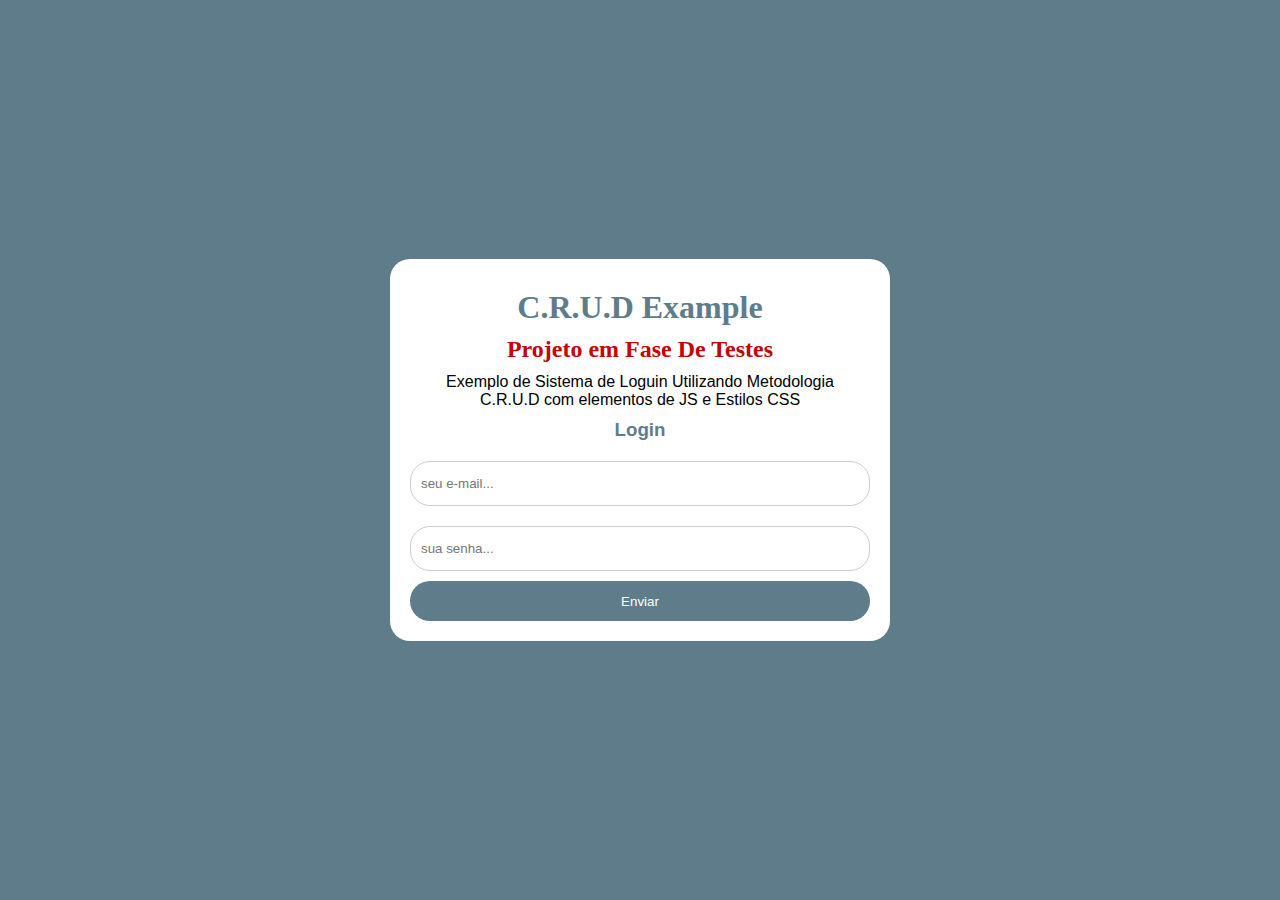
<file: projetocrud/Luiz/crudsite/index.html>
<!DOCTYPE html>
<html lang="en">
<head>
    <meta charset="UTF-8">
    <meta http-equiv="X-UA-Compatible" content="IE=edge">
    <meta name="viewport" content="width=, initial-scale=1.0">
    <title>C.R.U.D Example</title> <!-- Titulo da Pagina na Web-->
</head>
<body>
    <form>
    <h1>C.R.U.D Example</h1> <!-- Titulo 1 da Pagina-->
    <h2>Projeto em Fase De Testes</h2> <!-- Titulo 2 da Pagina-->
    <p> Exemplo de Sistema de Loguin Utilizando Metodologia C.R.U.D com elementos de JS e Estilos CSS</p> <!-- Textos Dentro da Pagina-->
    
    <h3>Login</h3>
    <input id="email" type="text" name="email" placeholder="seu e-mail..." /> <!--id = elemento js, type = tipo do elemento, placeholder = texto que vai aparecer dentro-->
    <input id="password" type="password" name="senha" placeholder="sua senha..."/>
    <input id="submit" type="submit" name="acao" value="Enviar" />
    </form>
    <script src="app.js"></script> <!-- Importando Arquivo JS-->
    <link rel="stylesheet" href="style.css"/><!--Importando Aqrquivo CSS-->
</body>
</html>
</file>
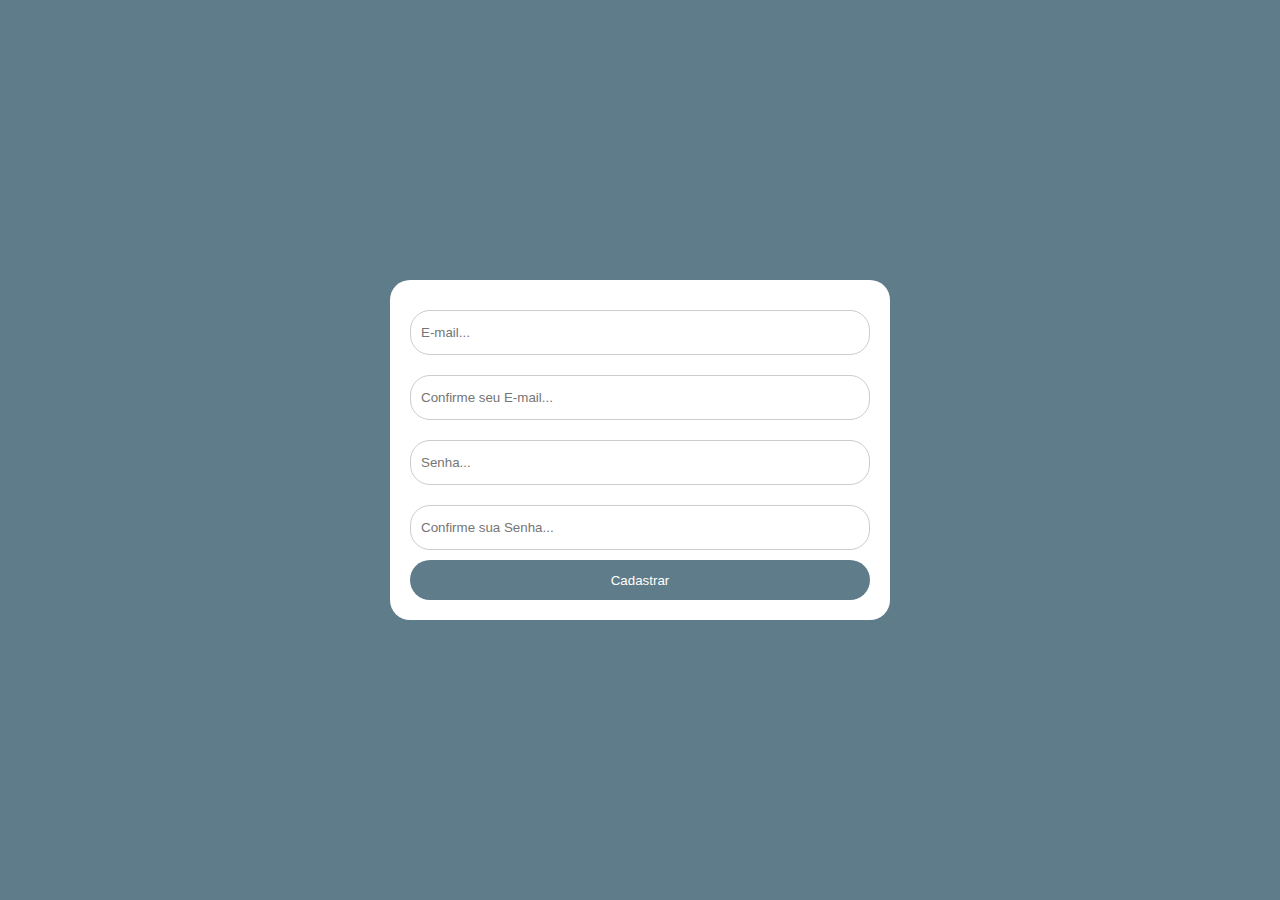
<file: projetocrud/Luiz/crudsite/register.html>
<!DOCTYPE html>
<html lang="en">
<head>
    <title>Crie Sua Conta Gratis</title>
    <meta charset="UTF-8">
    <meta http-equiv="X-UA-Compatible" content="IE=edge">
    <meta name="viewport" content="width=device-width, initial-scale=1.0">
    <link rel="stylesheet" href="style.css"/>
<body>
    <form method="post">
        <input type="text" name="e-mail" placeholder="E-mail...">
        <input type="text" name="C_e-mail" placeholder="Confirme seu E-mail...">
        <input type="text" name="senha" placeholder="Senha...">
        <input type="text" name="C_senha" placeholder="Confirme sua Senha...">
        <input type="submit" name="acao" value="Cadastrar">
        <input type="hidden" name="cadast" value="c_cadast">
    </form>


</body>
</html>
</file>
<file: projetocrud/Luiz/crudsite/style.css>
*{margin: 0;padding: 0;box-sizing: border-box;}
body{
    background-color: #5F7C8A; /* cor de fundo do site */
}

form{
    background-color: rgb(255, 255, 255);/*cor de fundo da forma*/
    max-width: 500px;
    width: 70%;
    padding: 20px; 
    position: absolute;/* na frente de tudo e de todos centralizado para web */
    left: 50%;
    top: 50%;
    transform: translate(-50%, -50%); /* linha responsavel por fazer o ajuste centralizado na pagina para qulquer dispositivo */
    border-radius: 20px;
}

form h1{
    text-align: center;
    color: #5F7C8A;
    font-family: 'Times New Roman', Times, serif;
    margin: 10px;
}

form h2{
    text-align: center;
    color: #c30505;
    font-family: 'Times New Roman', Times, serif;
    margin: 10px;
}

form h3{
    text-align: center;
    color: #5F7C8A;
    font-family: Arial, Helvetica, sans-serif; /* fonte desejada do titulo h3 */
    margin: 10px;
}

form p{
    text-align: center;
    color: #000000;
    font-family: Arial, Helvetica, sans-serif;
    margin: 10px;
}

form input[type=text],
form input[type=password]{
    width: 100%;
    height: 45px;
    border: 1px solid #ccc;
    padding-left: 10px;
    margin: 10px 0;
    border-radius: 20px;

}

form input[type=submit]{
    width: 100%;
    height: 40px;
    cursor: pointer;
    background-color: #5F7C8A;
    color: white;
    border: 0;
    border-radius: 20px; /* arredonda a borda do botão */
    transition: 0,5s;
}

form input[type=submit]:hover{ /*estiliza a cor do botão após contato com mouse*/
    background-color: #4A5F6A;
}

form input[type=text]:focus{ /* remove a outline antiga para modificala atravez do JS */
    outline: 0;
}

form input[type=password]:focus{
    outline: 0;
}
</file>
